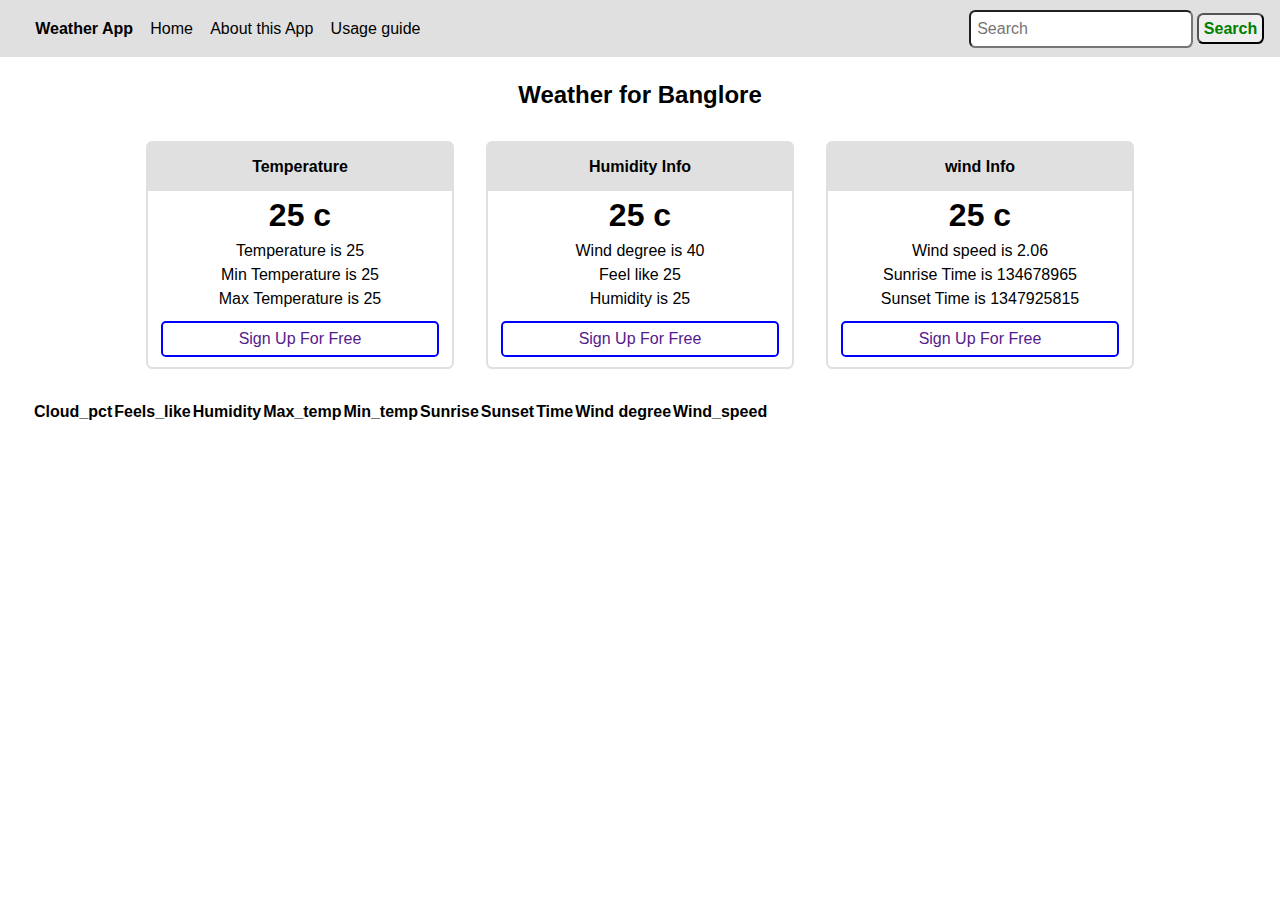
<file: index.html>
<!DOCTYPE html>
<html lang="en">
<head>
    <meta charset="UTF-8">
    <meta http-equiv="X-UA-Compatible" content="IE=edge">
    <meta name="viewport" content="width=device-width, initial-scale=1.0">
    <link rel="stylesheet" href="weather.css">
    <title>Document</title>
</head>
<body>
    <header>
        <nav>
            <a class="active">Weather App</a>
            <a href="">Home</a>
            <a href="">About this App</a>
            <a href="">Usage guide</a>
        </nav>
    <div class="search">        
        <input type="text" placeholder="Search" class="box">
        <button>Search</button>
    </div>

    </header>

    <!-- section 2 -->

    <section>
        <div class="head"><h2>Weather for Banglore</h2></div>
        
        <div class="container">
            <div class="box1">
               
              <div class="letter">Temperature</div>
                <div class="contain">
                    <h3>25 c</h3>
                <span>Temperature is 25</span>
                <span>Min Temperature is 25</span>
                <span>Max Temperature is 25</span>
               
            </div>
              <div class="butt">  <a href="">Sign Up For Free</a></div>
            </div>
            <div class="box1">
               
              <div class="letter">Humidity Info</div>
                <div class="contain">
                    <h3>25 c</h3>
                    <span>Wind degree is 40</span>
                    <span>Feel like 25</span>
                    <span>Humidity is 25</span>
               
            </div>
            <div class="butt">  <a href="">Sign Up For Free</a></div>
            </div>
            <div class="box1">
               
                 <div class="letter">wind Info</div>
                <div class="contain">
                    <h3>25 c</h3>
                    <span>Wind speed is 2.06</span>
                    <span>Sunrise Time is 134678965</span>
                    <span>Sunset Time is 1347925815</span>
               
            </div>
            <div class="butt">  <a href="">Sign Up For Free</a></div>
            </div>
        </div>
    </section>

    <!-- section 2 -->
 <section>
    <div class="conntainer">
   <table>
    <thead>
        <tr>
    <th>Cloud_pct</th>
    <th>Feels_like</th>
    <th>Humidity</th>
    <th>Max_temp</th>
    <th>Min_temp</th>
    <th>Sunrise</th>
    <th>Sunset</th>
    <th>Time</th>
    <th>Wind degree</th>
    <th>Wind_speed</th>
</tr>
</thead>
   </table>
</div>
</section>
</html>
</file>
<file: weather.css>
*{
    margin:0px;
    padding:0px;
}
    body{
    margin: 0px;
    padding: 0px;
    font-family: roboto,arial;
}
header{
    display: flex;
    align-items: center;
    justify-content: space-between;
    padding: .6rem 1rem;
    background-color: rgb(224 224 224);
}
.active{
    font-size: 1rem;
    font-weight: bolder;
}
nav{
    padding: .4rem;
}
nav a{
    text-decoration: none;
    margin-left: .8rem;
    font-family: arial;
    color: black;
}
header .search .box{
    padding: .5rem .4rem;
    border-radius: .4rem;
    color: grey;
    font-size: 1rem;
}
button{
    color: green;
    outline-color: green;
    border-radius: .4rem;
    padding: .3rem ;
    font-size: 1rem;
    font-weight: bolder;
}
h2{
    text-align: center;
    padding: 1rem;
}
.box1{
    border:2px rgb(224 224 224) solid;
   justify-content: space-evenly;
    text-align: center;
    display: flex;
    flex-direction: column;
    width: 25%;
    height:14rem;
    position: relative;
    border-radius: .4rem;
    margin:1rem;
}
section{
    padding: .5rem 2rem;
}
.container{
   
   display: flex;
   justify-content: center;
  
}
.contain{
    display: flex;
    flex-direction: column;
    margin-top: 2.4rem;
    line-height: 1.5;
}
.contain h3{
    font-size: 2rem;
}
.temp{
    padding: 1rem;
}
.letter{
    background: green;
    top: 0;
    position: absolute;
    width: 100%;
    height: 3rem;
    display: flex;
    align-items: center;
    justify-content: center;
    background-color: rgb(224 224 224);
    font-weight: bolder;
}
.letter:hover{
    background-color: blue;
    color: white;
}
.box1 .butt a {
    text-decoration: none;
    height: 2rem;
    width: 90%;
    display: flex;
    align-items: center;
    justify-content: center;
    border-radius: 0.3rem;
    border: 2px blue solid;
}
.butt a:hover{
    background-color: blue;
    color: white;
}
.butt{
    width: 100%;
    display: flex;
    justify-content: center;
    align-items: center;
}
</file>
